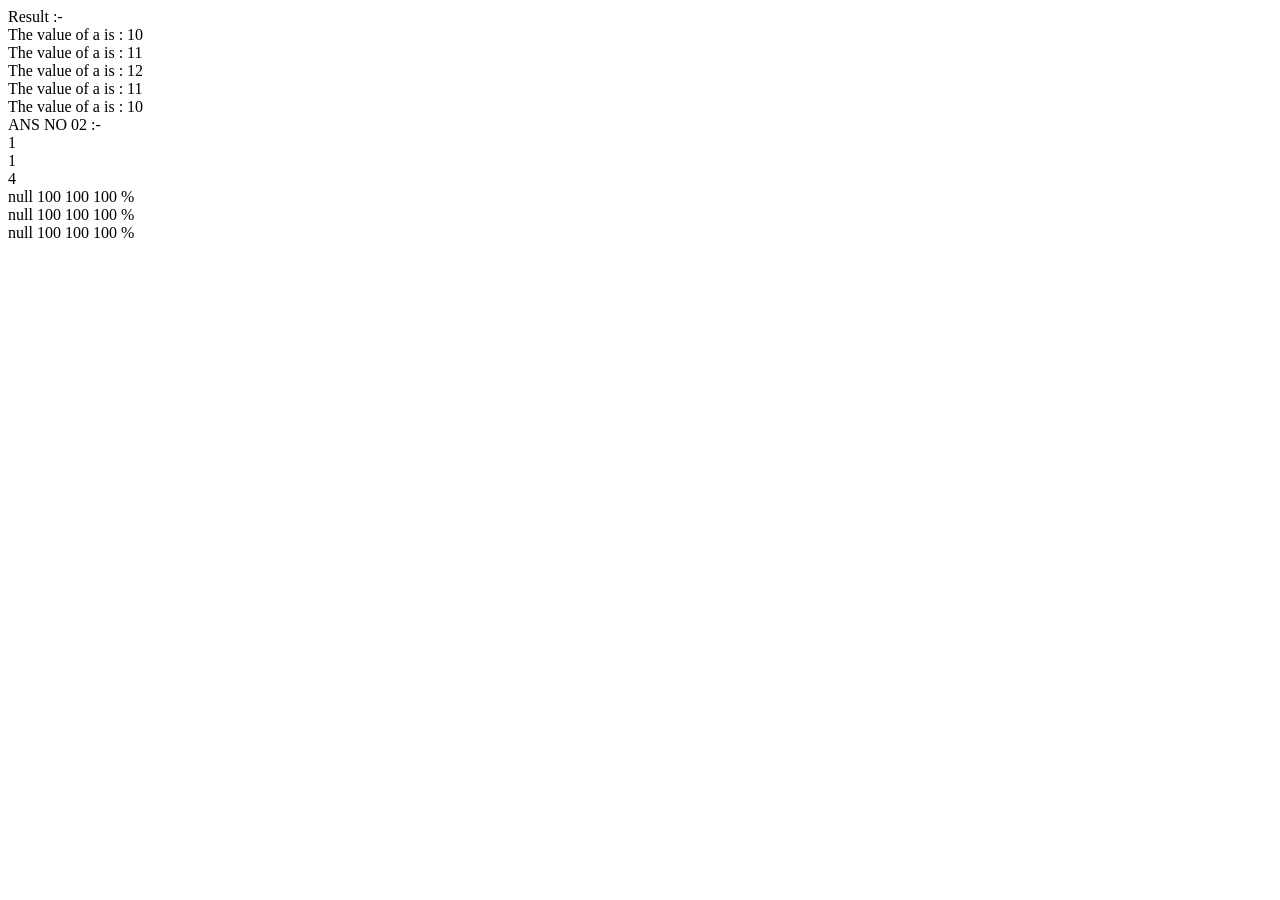
<file: chap 06 to 09/index.html>
<!DOCTYPE html>
<html lang="en">
<head>
    <meta charset="UTF-8">
    <meta name="viewport" content="width=device-width, initial-scale=1.0">
    <title>Document</title>
</head>
<body>
    
    <script src="./app.js"></script>
</body>
</html>
</file>
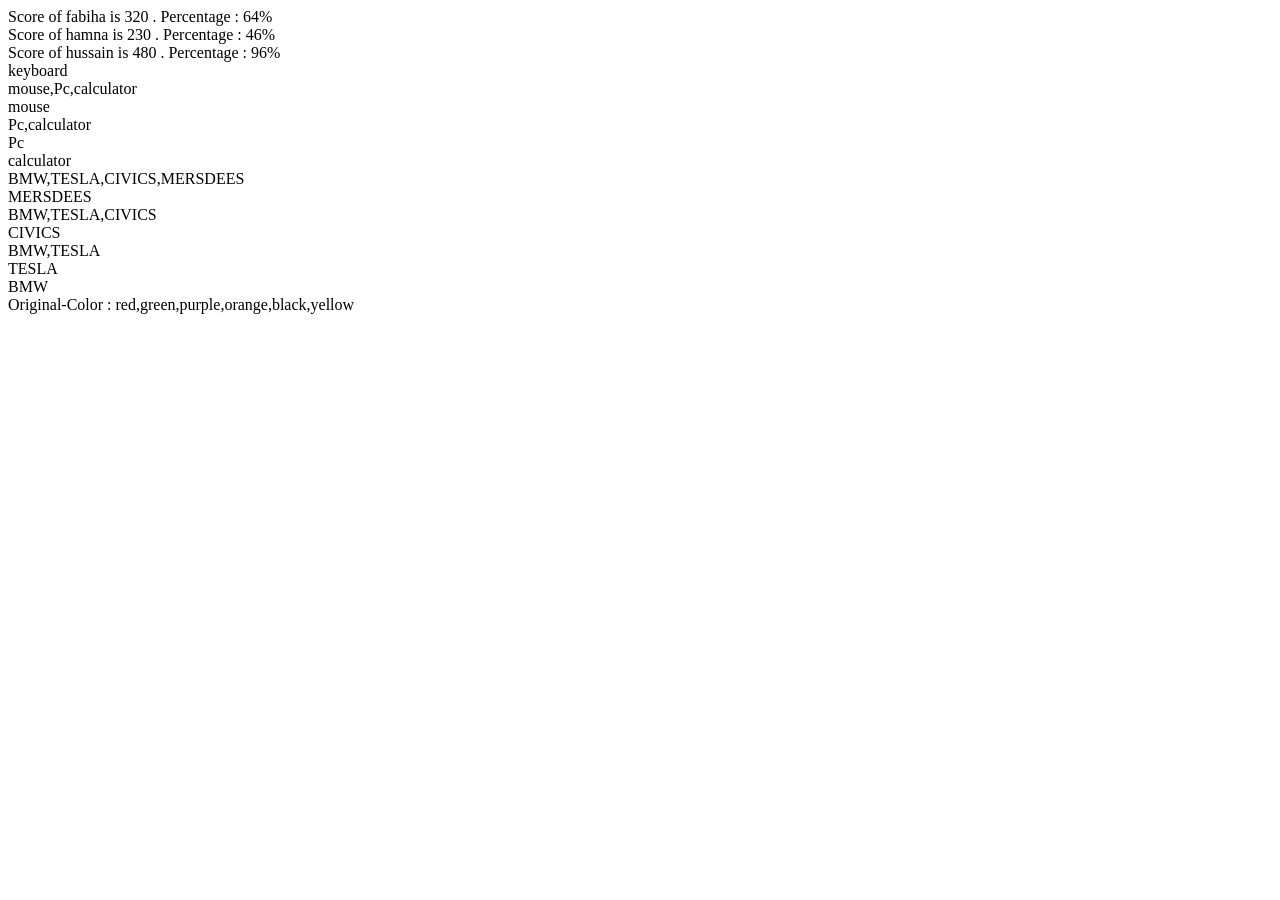
<file: chap 14 to 16/index.html>
<!DOCTYPE html>
<html lang="en">
<head>
    <meta charset="UTF-8">
    <meta name="viewport" content="width=device-width, initial-scale=1.0">
    <title>Document</title>
</head>
<body>
    

    <script src="./app.js"></script>
</body>
</html>
</file>
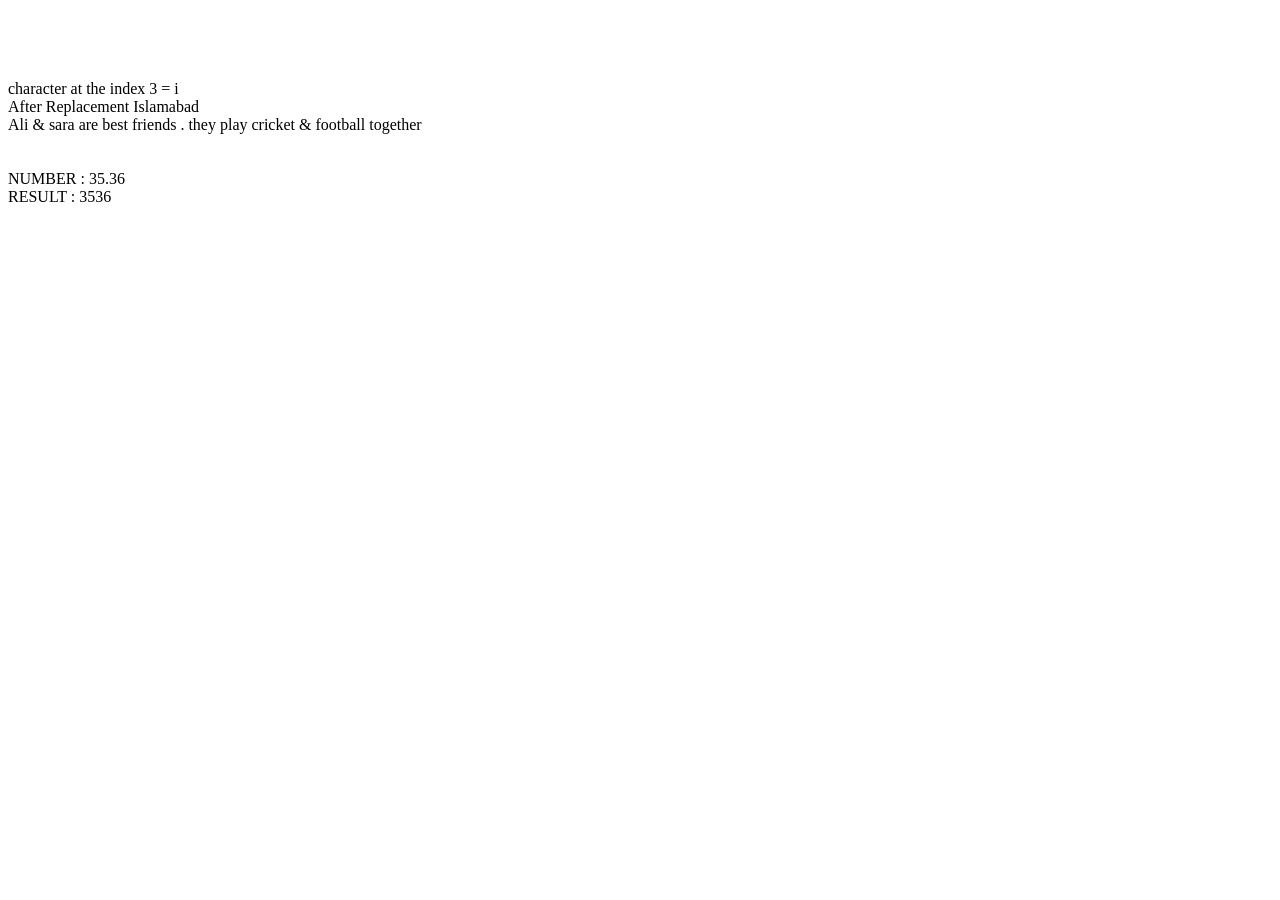
<file: chap 21 t0 25/index.html>
<!DOCTYPE html>
<html lang="en">
<head>
    <meta charset="UTF-8">
    <meta name="viewport" content="width=device-width, initial-scale=1.0">
    <title>Document</title>
</head>
<body>
    <script src="./app.js"></script>
</body>
</html>
</file>
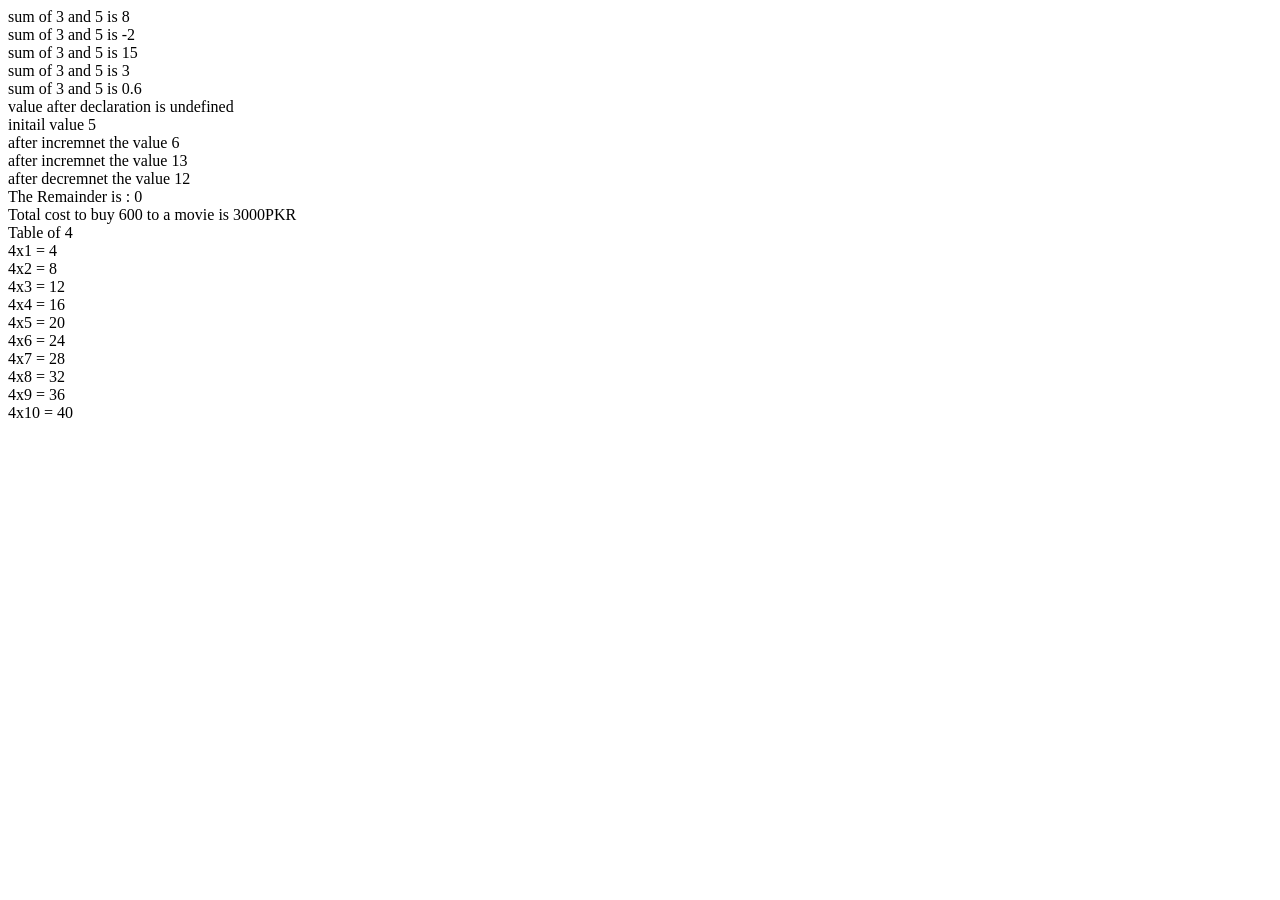
<file: chap05/index.html>
<!DOCTYPE html>
<html lang="en">
<head>
    <meta charset="UTF-8">
    <meta name="viewport" content="width=device-width, initial-scale=1.0">
    <title>CHAP 05</title>
</head>
<body>

    
    <script src="./app.js"></script>
</body>
</html>
</file>
